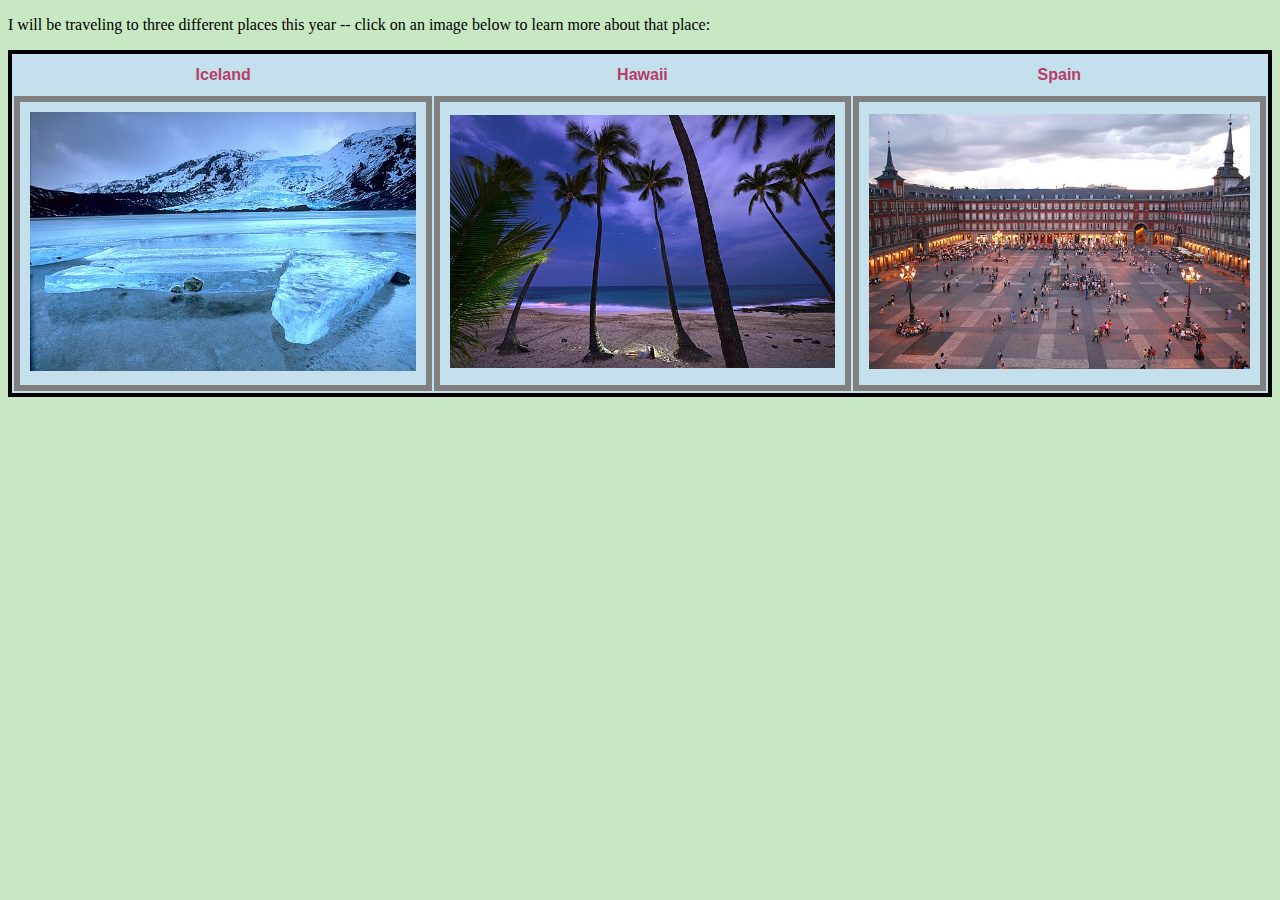
<file: index.html>
<!DOCTYPE html>

<html>
    <head>
        <link rel="stylesheet" href="theme.css" />
        <title>2018 Travels</title>
    </head>
    <body>
        <p>I will be traveling to three different places this year -- click on an image below to learn more about that place:</p>
             <table>
                <tr>
                    <th>Iceland</th>
                    <th>Hawaii</th>
                    <th>Spain</th>
                </tr>
                <tr>
                    <td><img src="glaciers.jpeg" alt="Glacier in Iceland"></td>
                    <td><img src="beach.jpg" alt="Hawaiian island"></td>
                    <td><img src="plaza.jpg" alt="Plaza in Madrid"></td>
                </tr>
             </table>
    </body>
</html>
</file>
<file: theme.css>
body {
    background: #c7e8c2
}


table {
    border: 4px solid black;
    font-family: "Trebuchet MS", Arial, Helvetica, sans-serif;
    background: #c4e0ed;


}

th {
    color:#b73e64;
    padding: 10px;
}

td {
    padding:10px;
    border:6px solid gray;
}

img {
    width:100%;
    height:auto;
}
</file>
